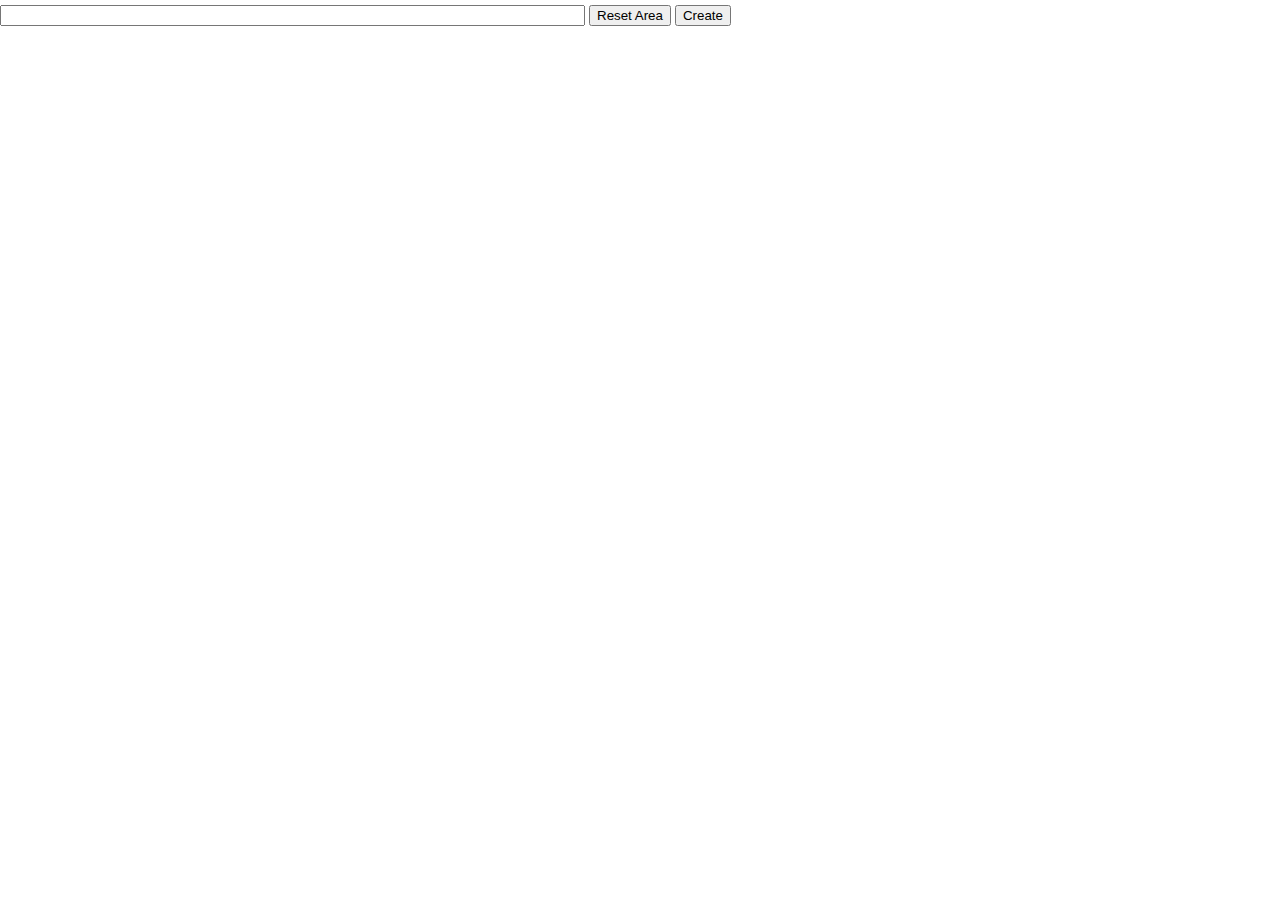
<file: area/edit-wkt.html>
<!DOCTYPE html>
<html>
  <head>
    <meta name="viewport" content="initial-scale=1.0, user-scalable=no">
    <meta charset="UTF-8">
    <title>Drawing Tools</title>
    <script type="text/javascript"
      src="http://maps.google.com/maps/api/js?sensor=false&libraries=drawing"></script>
    <script type="text/javascript" src="wicket.js"></script>
    <script type="text/javascript" src="wicket-gmap3.js"></script>
    <style type="text/css">
      #canvas, html, body {
        padding: 0;
        margin: 0;
        height: 100%;
      }

      #panel {
        width: 200px;
        font-family: Arial, sans-serif;
        font-size: 13px;
        float: right;
        margin: 10px;
      }

      #color-palette {
        clear: both;
      }

      .color-button {
        width: 14px;
        height: 14px;
        font-size: 0;
        margin: 2px;
        float: left;
        cursor: pointer;
      }

      #delete-button {
        margin-top: 5px;
      }
    </style>
    <script type="text/javascript">
      var app = (function () {
          return {
              features: [],
              /**
               * Clears the map contents.
               */
              clearMap: function () {
                  var i;

                  // Reset the remembered last string (so that we can clear the map,
                  //  paste the same string, and see it again)
                  document.getElementById('wkt').last = '';

                  for (i in this.features) {
                      if (this.features.hasOwnProperty(i)) {
                          this.features[i].setMap(null);
                      }
                  }
                  this.features.length = 0;
              },
              /**
               * Clears the current contents of the textarea.
               */
              clearText: function () {
                  document.getElementById('wkt').value = '';
              },
              /**
               * Maps the current contents of the textarea.
               * @return  {Object}    Some sort of geometry object
               */
              mapIt: function () {
                  var el, obj, wkt;

                  el = document.getElementById('wkt');
                  wkt = new Wkt.Wkt();

                  if (el.last === el.value) { // Remember the last string
                      return; // Do nothing if the WKT string hasn't changed
                  } else {
                      el.last = el.value;
                  }

                  try { // Catch any malformed WKT strings
                      wkt.read(el.value);
                  } catch (e1) {
                      try {
                          wkt.read(el.value.replace('\n', '').replace('\r', '').replace('\t', ''));
                      } catch (e2) {
                          if (e2.name === 'WKTError') {
                              alert('Wicket could not understand the WKT string you entered. Check that you have parentheses balanced, and try removing tabs and newline characters.');
                              return;
                          }
                      }
                  }

                  obj = wkt.toObject(this.gmap.defaults); // Make an object

                  // Add listeners for overlay editing events
                  if (wkt.type === 'polygon' || wkt.type === 'linestring') {
                      // New vertex is inserted
                      google.maps.event.addListener(obj.getPath(), 'insert_at', function (n) {
                          app.updateText();
                      });
                      // Existing vertex is removed (insertion is undone)
                      google.maps.event.addListener(obj.getPath(), 'remove_at', function (n) {
                          app.updateText();
                      });
                      // Existing vertex is moved (set elsewhere)
                      google.maps.event.addListener(obj.getPath(), 'set_at', function (n) {
                          app.updateText();
                      });
                  } else {
                      if (obj.setEditable) {obj.setEditable(false);}
                  }

                  if (Wkt.isArray(obj)) { // Distinguish multigeometries (Arrays) from objects
                      for (i in obj) {
                          if (obj.hasOwnProperty(i) && !Wkt.isArray(obj[i])) {
                              obj[i].setMap(this.gmap);
                              this.features.push(obj[i]);
                          }
                      }
                  } else {
                      obj.setMap(this.gmap); // Add it to the map
                      this.features.push(obj);
                  }

                  // Pan the map to the feature
                  if (obj.getBounds !== undefined && typeof obj.getBounds === 'function') {
                      // For objects that have defined bounds or a way to get them
                      this.gmap.fitBounds(obj.getBounds());
                  } else {
                      if (obj.getPath !== undefined && typeof obj.getPath === 'function') {
                      // For Polygons and Polylines
                      this.gmap.panTo(obj.getPath().getAt(0));
                      } else { // But points (Markers) are different
                          if (obj.getPosition !== undefined && typeof obj.getPosition === 'function') {
                              this.gmap.panTo(obj.getPosition());
                          }
                      }
                  }

                  return obj;
              },
              /**
               * Updates the textarea based on the first available feature.
               */
              updateText: function () {
                  var wkt = new Wkt.Wkt();
                  wkt.fromObject(this.features[0]);
                  document.getElementById('wkt').value = wkt.write();
              },
              /**
               * Formats the textarea contents for a URL.
               * @param   checked {Boolean}   The check state of the associated checkbox
               */
              urlify: function (checked) {
                  var wkt = new Wkt.Wkt();
                  wkt.read(document.getElementById('wkt').value);
                  wkt.delimiter = (checked) ? '+' : ' ';
                  document.getElementById('wkt').value = wkt.write();
                  return wkt;
              },
              /**
               * Application entry point.
               * @return  {<google.maps.Map>} The Google Maps API instance
               */
              init: function () {
                  var gmap;
                  var selectedShape;

                  function clearSelection() {
                    if (selectedShape) {
                      selectedShape.setEditable(false);
                      selectedShape = null;
                    }
                  }

                  function setSelection(shape) {
                    clearSelection();
                    selectedShape = shape;
                    shape.setEditable(true);
                  }

                  function deleteSelectedShape() {
                    if (selectedShape) {
                      selectedShape.setMap(null);
                      app.clearText();
                    }
                  }

                  gmap = new google.maps.Map(document.getElementById('canvas'), {
                      center: new google.maps.LatLng(30, 10),
                      defaults: {
                          icon: 'red_dot.png',
                          shadow: 'dot_shadow.png',
                          editable: true,
                          strokeColor: '#990000',
                          fillColor: '#EEFFCC',
                          fillOpacity: 0.6
                      },
                      disableDefaultUI: true,
                      mapTypeControl: false,
                      panControl: false,
                      streetViewControl: false,
                      zoom: 2,
                      zoomControl: true,
                      zoomControlOptions: {
                          position: google.maps.ControlPosition.LEFT_TOP,
                          style: google.maps.ZoomControlStyle.SMALL
                      }
                  });

                  gmap.drawingManager = new google.maps.drawing.DrawingManager({
                      drawingControlOptions: {
                          position: google.maps.ControlPosition.TOP_CENTER,
                          drawingModes: [
                              google.maps.drawing.OverlayType.POLYGON,
                              google.maps.drawing.OverlayType.RECTANGLE
                          ]
                      },
                      polygonOptions: gmap.defaults,
                      rectangleOptions: gmap.defaults
                  });
                  gmap.drawingManager.setMap(gmap);
                  google.maps.event.addDomListener(document.getElementById('delete-button'), 'click', deleteSelectedShape);
                  google.maps.event.addListener(gmap.drawingManager, 'overlaycomplete', function (event) {
                      var wkt;

                      app.clearText();
                      app.clearMap();

                      // Set the drawing mode to "pan" (the hand) so users can immediately edit
                      this.setDrawingMode(null);

                      // Polygon drawn
                      if (event.type === google.maps.drawing.OverlayType.POLYGON || event.type === google.maps.drawing.OverlayType.POLYLINE) {
                          // New vertex is inserted
                          google.maps.event.addListener(event.overlay.getPath(), 'insert_at', function (n) {
                              app.updateText();
                          });

                          // Existing vertex is removed (insertion is undone)
                          google.maps.event.addListener(event.overlay.getPath(), 'remove_at', function (n) {
                              app.updateText();
                          });

                          // Existing vertex is moved (set elsewhere)
                          google.maps.event.addListener(event.overlay.getPath(), 'set_at', function (n) {
                              app.updateText();
                          });
                      } else if (event.type === google.maps.drawing.OverlayType.RECTANGLE) { // Rectangle drawn
                          // Listen for the 'bounds_changed' event and update the geometry
                          google.maps.event.addListener(event.overlay, 'bounds_changed', function () {
                              app.updateText();
                          });
                      }
                      var newShape = event.overlay;
                      newShape.type = event.type;
                      google.maps.event.addListener(newShape, 'click', function() {
                        setSelection(newShape);
                      });
                      setSelection(newShape);

                      app.features.push(event.overlay);
                      wkt = new Wkt.Wkt();
                      wkt.fromObject(event.overlay);
                      document.getElementById('wkt').value = wkt.write();
                      });

                  return gmap;
              }
          };
      }()); // Execute immediately
    </script>
  </head>

  <body onload="app.gmap=app.init();">
    <div>
      <input type="text" id="wkt" size="70" />
      <button id="delete-button">Reset Area</button>
      <button id="submit-button">Create</button>
    </div>
    <div id="canvas" style="width:600px;height:600px;"></div>
  </body>
</html>
</file>
